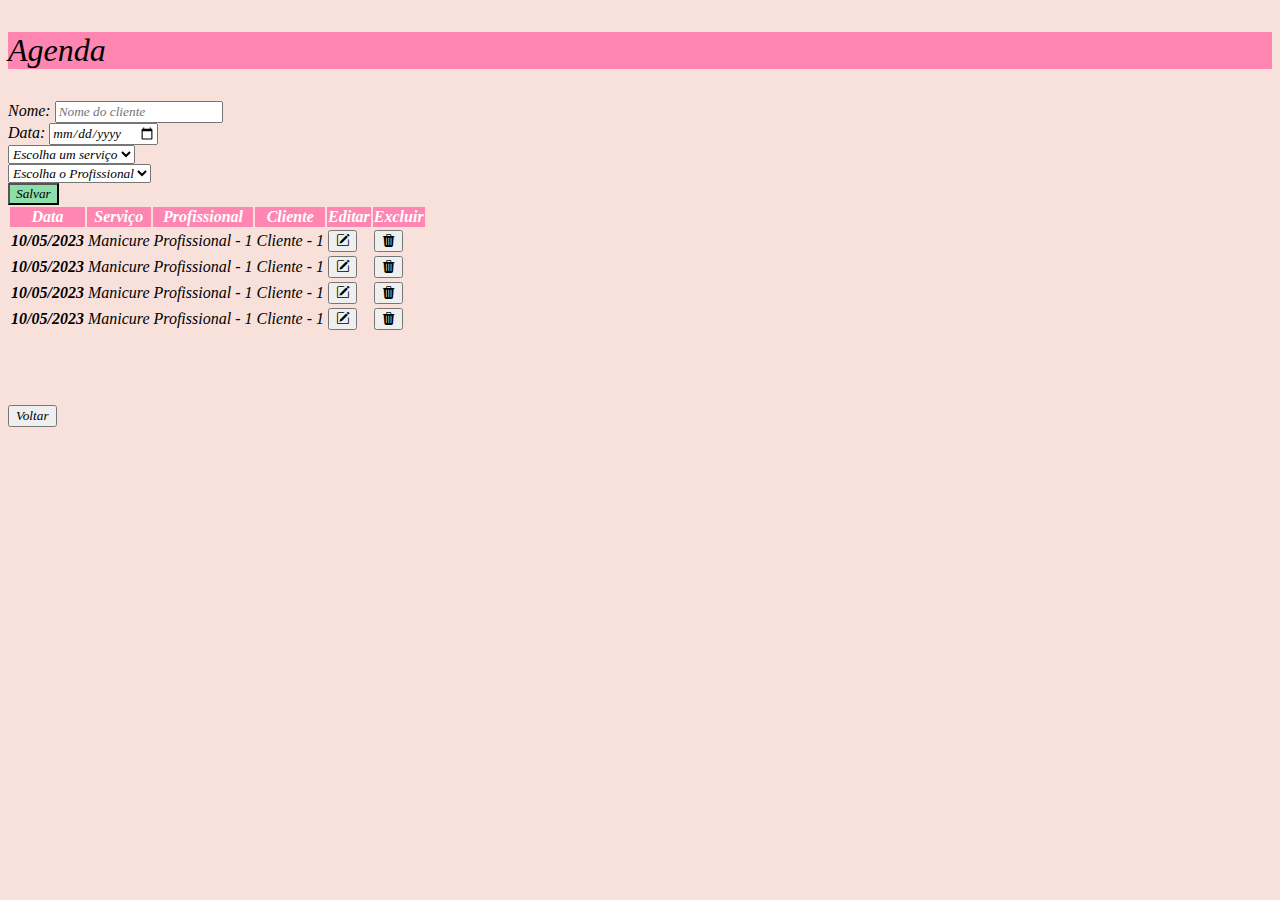
<file: agenda/index.html>
<!DOCTYPE html>
<html lang="en">
<head>
    <meta charset="UTF-8">
    <meta http-equiv="X-UA-Compatible" content="IE=edge">
    <meta name="viewport" content="width=device-width, initial-scale=1.0">
    <link href="https://cdn.jsdelivr.net/npm/bootstrap@5.3.0-alpha3/dist/css/bootstrap.min.css" rel="stylesheet" integrity="sha384-KK94CHFLLe+nY2dmCWGMq91rCGa5gtU4mk92HdvYe+M/SXH301p5ILy+dN9+nJOZ" crossorigin="anonymous">
    <link rel="stylesheet" href="https://cdn.jsdelivr.net/npm/bootstrap-icons@1.10.5/font/bootstrap-icons.css">
    <link rel="stylesheet" href="css/style.css">
    <title>T3 Agendamentos-Agenda</title>
</head>
<body>
    <div class="container-fluid d-flex justify-content-center header">
        <p class="text-white p-header">Agenda</p>
    </div>

    <div class="container-lg  text-center mt-5">
        <div class="row">
            <div class="col">
                <div class="input-group flex-nowrap">
                    <span class="input-group-text" id="addon-wrapping">Nome:</span>
                    <input type="text" class="form-control" placeholder="Nome do cliente" aria-label="Username" aria-describedby="addon-wrapping" id="nome-cliente">
                </div>
            </div>
        <div class="col-6">
            <div class="input-group flex-nowrap">
                <span class="input-group-text" id="addon-wrapping">Data:</span>
                <input type="date" class="form-control" aria-label="Date" aria-describedby="addon-wrapping" id="data-agenda">
            </div>
        </div>
    </div>

  <div class="row">
    <div class="col m-4">
        <select class="form-select" aria-label="Default select example" id="servicos">
            <option selected>Escolha um serviço</option>
            <option value="1">manicure</option>
            <option value="2">pedicure</option>
            <option value="3">cilios</option>
          </select>
    </div>
    <div class="col-5 mt-4">
        <select class="form-select" aria-label="Default select example" id="profissionais">
            <option selected>Escolha o Profissional</option>
            <option value="1">Profissional - 1</option>
            <option value="2">Profissional - 2</option>
            <option value="3">Profissional - 3</option>
          </select>
    </div>
    </div>
    </div>
    <div class="container-md mt-3">
        <button type="button" class="btn btn-outline-success"  id="agenda-button">Salvar</button>
    </div>

  <div class="container-md mt-5 p-3 table-wrapper-scroll-y my-custom-scrollbar div-tabela bg-white ">
    <table class="table" id="table-agenda">
        <thead>
            <tr>
                <th scope="col">Data</th>
                <th scope="col">Serviço</th>
                <th scope="col">Profissional</th>
                <th scope="col">Cliente</th>
                <th scope="col">Editar</th>
                <th scope="col">Excluir</th>
            </tr>
          </thead>
          <tbody>
            <tr>
              <th scope="row">10/05/2023</th>
                <td>Manicure</td>
                <td>Profissional - 1</td>
                <td>Cliente - 1</td>
                <td><button class="btn btn-warning"><i class="bi bi-pencil-square"></i></button></td>
                <td><button class="btn bg-danger"><i class="bi bi-trash3-fill"></i></button></td>
            </tr>
            <tr>
                <th scope="row">10/05/2023</th>
                <td>Manicure</td>
                <td>Profissional - 1</td>
                <td>Cliente - 1</td>
                <td><button class="btn btn-warning"><i class="bi bi-pencil-square"></i></button></td>
                <td><button class="btn bg-danger"><i class="bi bi-trash3-fill"></i></button></td>
            </tr>
            <tr>
                <th scope="row">10/05/2023</th>
                <td>Manicure</td>
                <td>Profissional - 1</td>
                <td>Cliente - 1</td>
                <td><button class="btn btn-warning"><i class="bi bi-pencil-square"></i></button></td>
                <td><button class="btn bg-danger"><i class="bi bi-trash3-fill"></i></button></td>
            </tr><tr>
                <th scope="row">10/05/2023</th>
                <td>Manicure</td>
                <td>Profissional - 1</td>
                <td>Cliente - 1</td>
                <td><button class="btn btn-warning"><i class="bi bi-pencil-square"></i></button></td>
                <td><button class="btn bg-danger"><i class="bi bi-trash3-fill"></i></button></td>
            </tr>
   
          </tbody>
    </table>
</div>
<div class="container-md mt-5">
    <a href="../home/index.html"><button type="button" class="btn btn-secondary">Voltar</button></a>
</div>


</body>
</html>
</file>
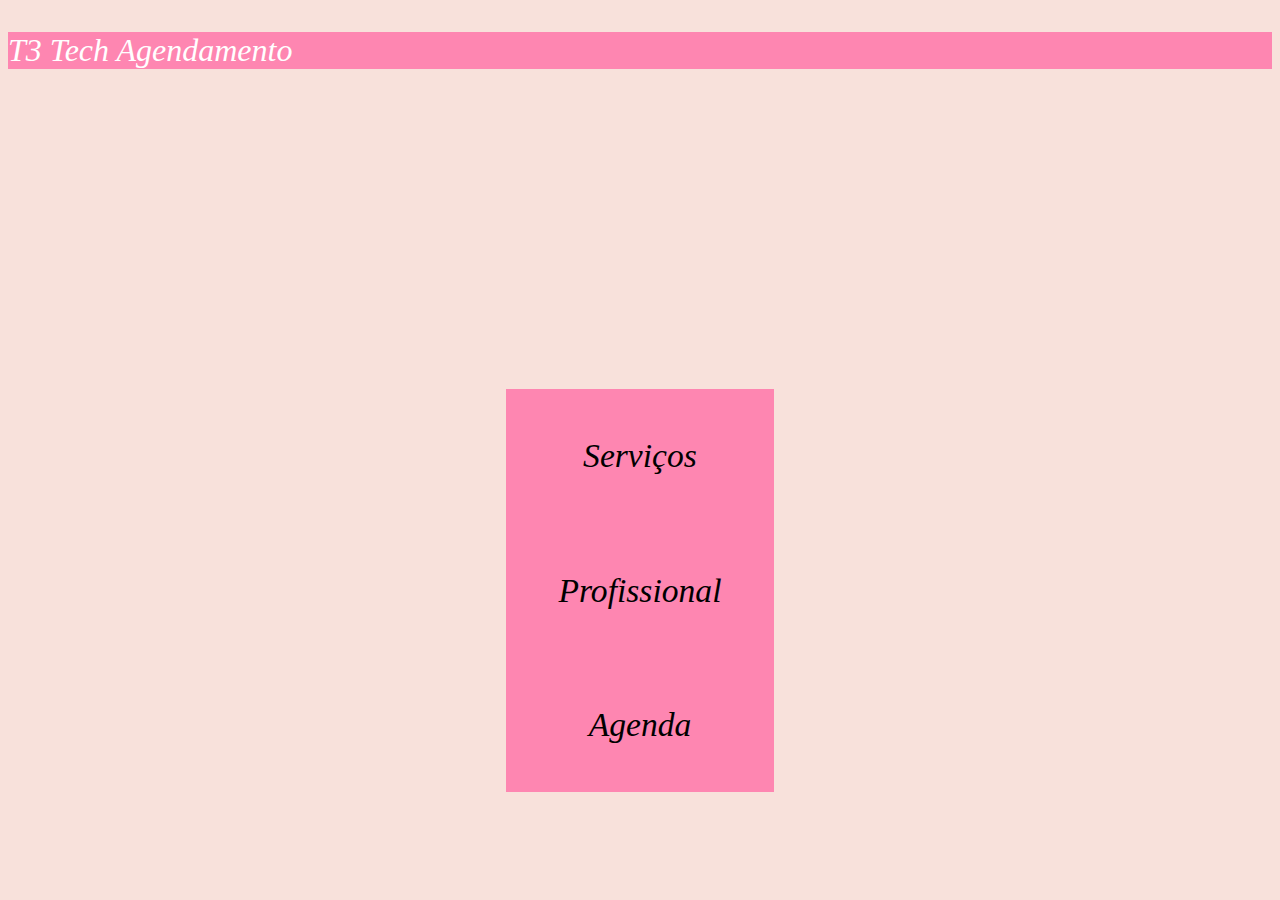
<file: home/index.html>
<!DOCTYPE html>
<html lang="en">
<head>
    <meta charset="UTF-8">
    <meta http-equiv="X-UA-Compatible" content="IE=edge">
    <meta name="viewport" content="width=device-width, initial-scale=1.0">
    <link href="https://cdn.jsdelivr.net/npm/bootstrap@5.3.0-alpha3/dist/css/bootstrap.min.css" rel="stylesheet" integrity="sha384-KK94CHFLLe+nY2dmCWGMq91rCGa5gtU4mk92HdvYe+M/SXH301p5ILy+dN9+nJOZ" crossorigin="anonymous">
    <link rel="stylesheet" href="css/style.css">
    <title>T3 Agendamentos</title>
</head>
<body>
    <nav class="navbar ">
        <div class="container justify-content-center">
          <p class="navbar-brand">T3 Tech Agendamento</p>
        </div>
    </nav>

    <center>
        <div class="row">
            <div class="col">
                <div class="">
                    <a href="../servicos/index.html">
                        <button class="btn btn-primary">Serviços</button>
                    </a>
                </div>
            </div>
            <div class="col">
                <div class="">
                    <a href="../profissional/index.html">
                        <button class="btn btn-primary">Profissional</button>
                    </a>
                </div>
            </div>
            <div class="col">
                <div class="">
                    <a href="../agenda/index.html">
                        <button class="btn btn-primary">Agenda</button>
                    </a>
                </div>
            </div>
        </div>
    </center>
     
</body>
</html>
</file>
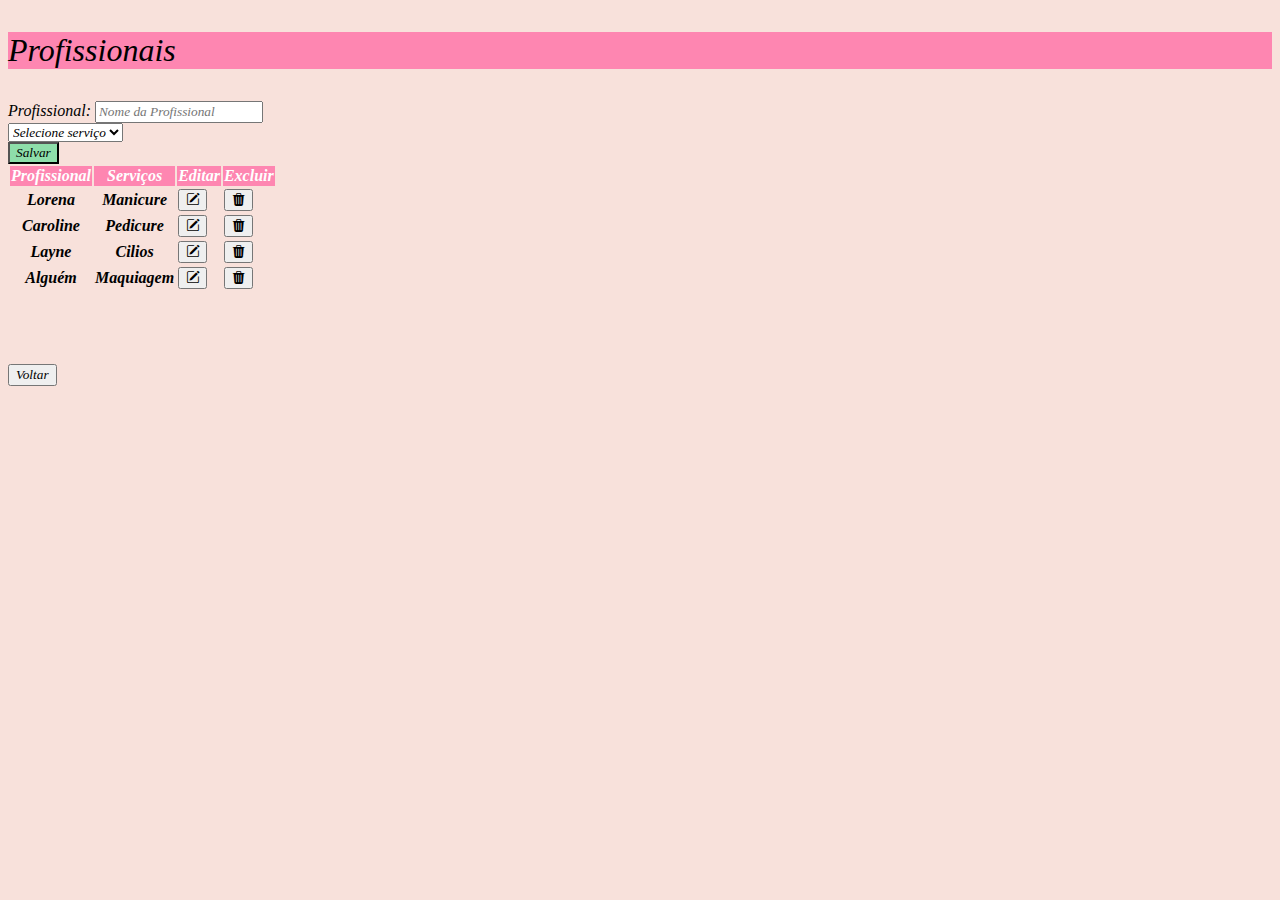
<file: profissional/index.html>
<!DOCTYPE html>
<html lang="en">
<head>
    <meta charset="UTF-8">
    <meta http-equiv="X-UA-Compatible" content="IE=edge">
    <meta name="viewport" content="width=device-width, initial-scale=1.0">
    <link href="https://cdn.jsdelivr.net/npm/bootstrap@5.3.0-alpha3/dist/css/bootstrap.min.css" rel="stylesheet" integrity="sha384-KK94CHFLLe+nY2dmCWGMq91rCGa5gtU4mk92HdvYe+M/SXH301p5ILy+dN9+nJOZ" crossorigin="anonymous">
    <link rel="stylesheet" href="https://cdn.jsdelivr.net/npm/bootstrap-icons@1.10.5/font/bootstrap-icons.css">
    <link rel="stylesheet" href="./css/style.css">
    <title>T3 Agendamentos-Profissionais</title>
</head>
<body>
    <div class="container-fluid d-flex justify-content-center header">
        <p class="text-white p-header">Profissionais</p>
    </div>

    <div class="container text-center">
        <div class="row row-cols-2">
            <div class="col">
                <div class="input-group flex-nowrap mt-5 container-lg">
                    <span class="input-group-text" id="profissional">Profissional:</span>
                    <input type="text" class="form-control" placeholder="Nome da Profissional" aria-label="Username" aria-describedby="addon-wrapping" id="profissional">
                </div>
            </div>
            <div class="col">
                <div class="input-group flex-nowrap mt-5 container-lg">
                    <select class="form-select" id="select-servico">
                        <option selected>Selecione serviço</option>
                        <option value="1">Manicure</option>
                        <option value="2">Pedicure</option>
                        <option value="3">Maquiagem</option>
                    </select>
                </div>
            </div>
        </div>
    </div>

    <div class="container-md mt-3 ps-4">
        <button type="button" class="btn btn-outline-success"  id="profissional-button">Salvar</button>
    </div>
    
    <div class="container-md mt-5 p-3 table-wrapper-scroll-y my-custom-scrollbar div-tabela bg-white ">
        <table class="table" id="table-profissional">
            <thead>
                <tr>
                    <th scope="col">Profissional</th>
                    <th scope="col">Serviços</th>
                    <th scope="col">Editar</th>
                    <th scope="col">Excluir</th>
                </tr>
            </thead>
            <tbody>
                <tr>
                    <th scope="row">Lorena</th>
                    <th scope="row">Manicure</th>
                    <td><button class="btn btn-warning"><i class="bi bi-pencil-square"></i></button></td>
                    <td><button class="btn bg-danger"><i class="bi bi-trash3-fill"></i></button></td>
                </tr>
                <tr>
                    <th scope="row">Caroline</th>
                    <th scope="row">Pedicure</th>
                    <td><button class="btn btn-warning"><i class="bi bi-pencil-square"></i></button></td>
                    <td><button class="btn bg-danger"><i class="bi bi-trash3-fill"></i></button></td>
                </tr>
                <tr>
                    <th scope="row">Layne</th>
                    <th scope="row">Cilios</th>
                    <td><button class="btn btn-warning"><i class="bi bi-pencil-square"></i></button></td>
                    <td><button class="btn bg-danger"><i class="bi bi-trash3-fill"></i></button></td>
                </tr>
                <tr>
                    <th scope="row">Alguém</th>
                    <th scope="row">Maquiagem</th>
                    <td><button class="btn btn-warning"><i class="bi bi-pencil-square"></i></button></td>
                    <td><button class="btn bg-danger"><i class="bi bi-trash3-fill"></i></button></td>
                </tr>
            </tbody>
        </table>
    </div>
    
    <div class="container-md mt-5 ps-4">
        <a href="../home/index.html"><button type="button" class="btn btn-secondary">Voltar</button></a>
    </div>   
    
    
</body>
</html>
</file>
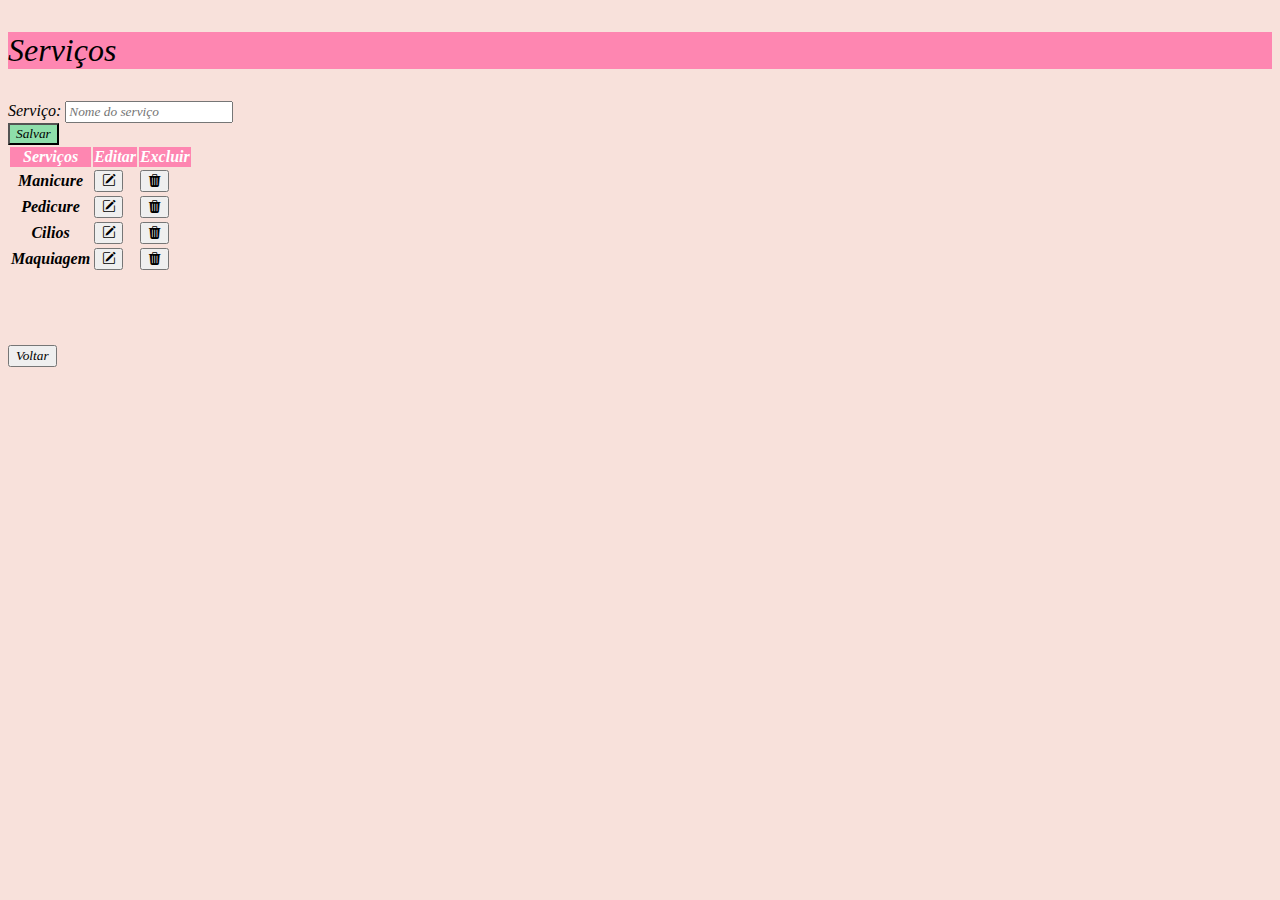
<file: servicos/index.html>
<!DOCTYPE html>
<html lang="en">
<head>
    <meta charset="UTF-8">
    <meta http-equiv="X-UA-Compatible" content="IE=edge">
    <meta name="viewport" content="width=device-width, initial-scale=1.0">
    <link href="https://cdn.jsdelivr.net/npm/bootstrap@5.3.0-alpha3/dist/css/bootstrap.min.css" rel="stylesheet" integrity="sha384-KK94CHFLLe+nY2dmCWGMq91rCGa5gtU4mk92HdvYe+M/SXH301p5ILy+dN9+nJOZ" crossorigin="anonymous">
    <link rel="stylesheet" href="https://cdn.jsdelivr.net/npm/bootstrap-icons@1.10.5/font/bootstrap-icons.css">
    <link rel="stylesheet" href="./css/style.css">
    <title>T3 Agendamentos-Servicos</title>
</head>
<body>
    <div class="container-fluid d-flex justify-content-center header">
        <p class="text-white p-header">Serviços</p>
    </div>
    <div class="input-group flex-nowrap mt-5 container-lg">
        <span class="input-group-text" id="servico">Serviço:</span>
        <input type="text" class="form-control input-servico " placeholder="Nome do serviço" aria-label="Username" aria-describedby="addon-wrapping" id="servico">
      </div>
    <div class="container-md mt-3">
        <button type="button" class="btn btn-outline-success"  id="servico-button">Salvar</button>
    </div>

    <div class="container-md mt-5 p-3 table-wrapper-scroll-y my-custom-scrollbar div-tabela bg-white ">
        <table class="table" id="table-servico">
            <thead>
                <tr>
                    <th scope="col">Serviços</th>
                    <th scope="col">Editar</th>
                    <th scope="col">Excluir</th>
                </tr>
              </thead>
              <tbody>
                <tr>
                  <th scope="row">Manicure</th>
                    <td><button class="btn btn-warning"><i class="bi bi-pencil-square"></i></button></td>
                    <td><button class="btn bg-danger"><i class="bi bi-trash3-fill"></i></button></td>
                </tr>
                <tr>
                    <th scope="row">Pedicure</th>
                    <td><button class="btn btn-warning"><i class="bi bi-pencil-square"></i></button></td>
                    <td><button class="btn bg-danger"><i class="bi bi-trash3-fill"></i></button></td>
                </tr>
                <tr>
                    <th scope="row">Cilios</th>
                    <td><button class="btn btn-warning"><i class="bi bi-pencil-square"></i></button></td>
                    <td><button class="btn bg-danger"><i class="bi bi-trash3-fill"></i></button></td>
                </tr><tr>
                    <th scope="row">Maquiagem</th>
                    <td><button class="btn btn-warning"><i class="bi bi-pencil-square"></i></button></td>
                    <td><button class="btn bg-danger"><i class="bi bi-trash3-fill"></i></button></td>
                </tr>
       
              </tbody>
        </table>
    </div>
    <div class="container-md mt-5">
        <a href="../home/index.html"><button type="button" class="btn btn-secondary">Voltar</button></a>
    </div>
    
    
    
</body>
</html>
</file>
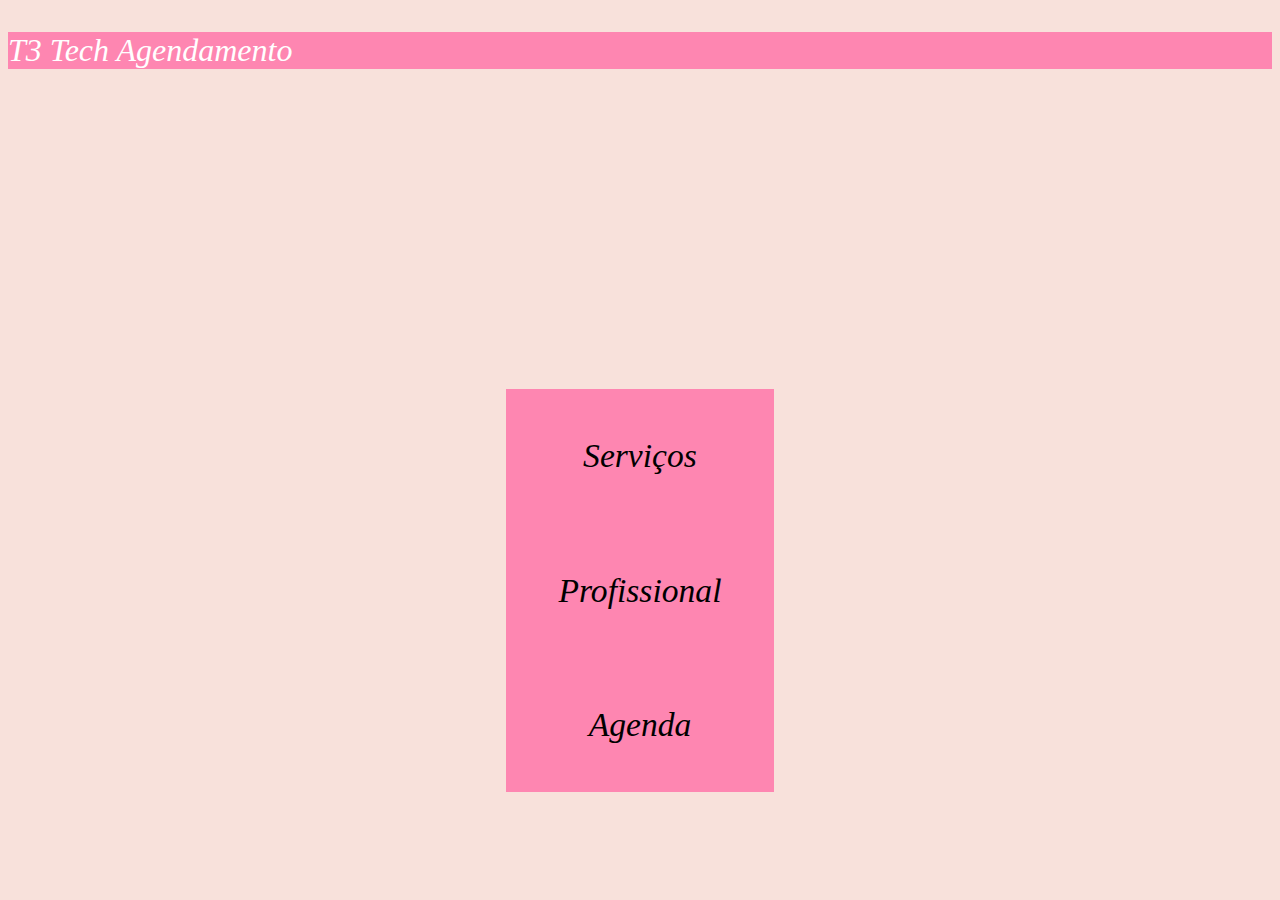
<file: src/index.html>
<!DOCTYPE html>
<html lang="en">
<head>
    <meta charset="UTF-8">
    <meta http-equiv="X-UA-Compatible" content="IE=edge">
    <meta name="viewport" content="width=device-width, initial-scale=1.0">
    <link href="https://cdn.jsdelivr.net/npm/bootstrap@5.3.0-alpha3/dist/css/bootstrap.min.css" rel="stylesheet" integrity="sha384-KK94CHFLLe+nY2dmCWGMq91rCGa5gtU4mk92HdvYe+M/SXH301p5ILy+dN9+nJOZ" crossorigin="anonymous">
    <link rel="stylesheet" href="style.css">
    <title>T3 Agendamentos</title>
</head>
<body>
    <nav class="navbar ">
        <div class="container justify-content-center">
          <p class="navbar-brand">T3 Tech Agendamento</p>
        </div>
    </nav>

    <center>
        <div class="row">
            <div class="col">
                <div class="">
                    <a href="./servicos/index.html">
                        <button class="btn btn-primary">Serviços</button>
                    </a>
                </div>
            </div>
            <div class="col">
                <div class="">
                    <a href="./profissional/index.html">
                        <button class="btn btn-primary">Profissional</button>
                    </a>
                </div>
            </div>
            <div class="col">
                <div class="">
                    <a href="./agenda/index.html">
                        <button class="btn btn-primary">Agenda</button>
                    </a>
                </div>
            </div>
        </div>
    </center>
     
</body>
</html>
</file>
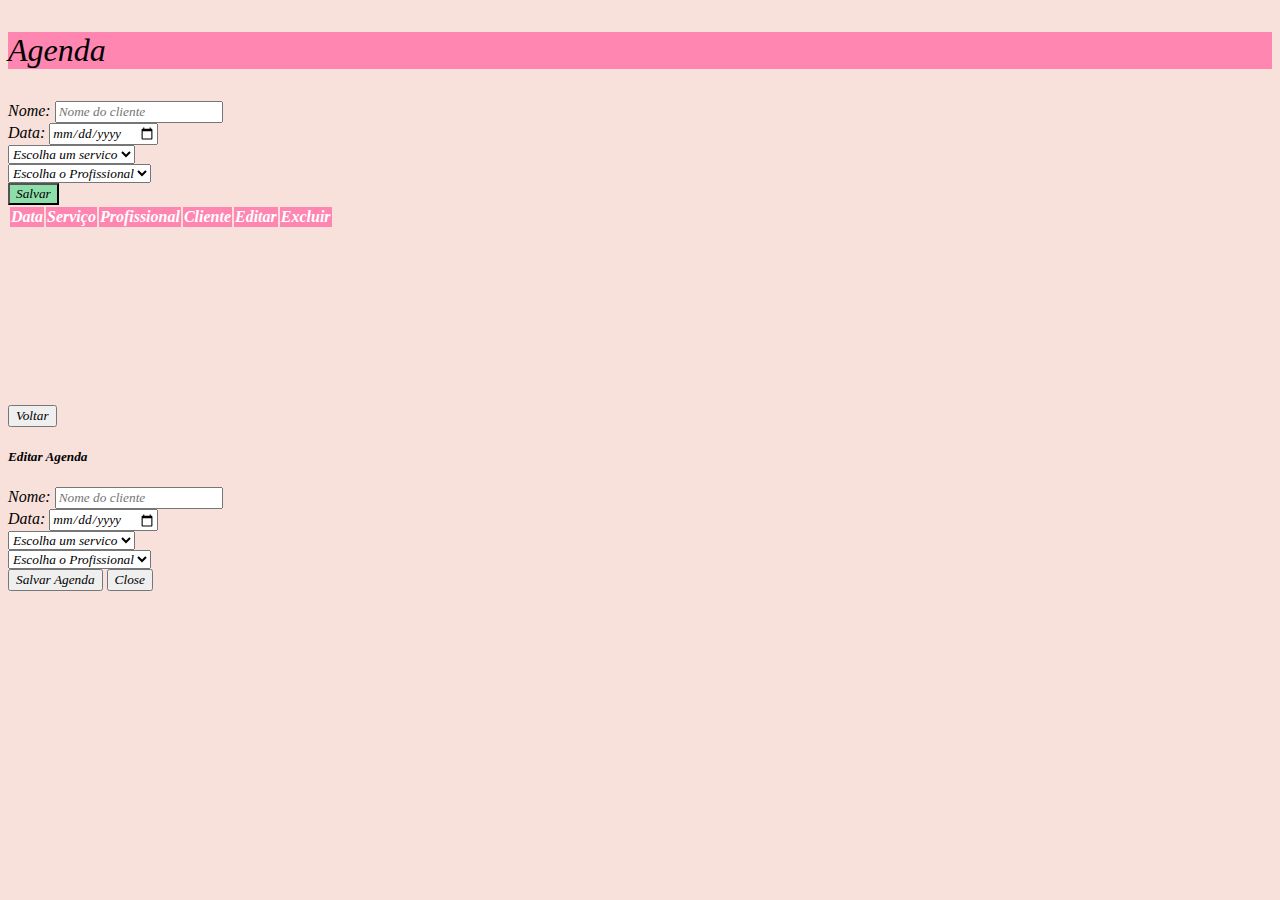
<file: src/agenda/index.html>
<!DOCTYPE html>
<html lang="en">
<head>
    <meta charset="UTF-8">
    <meta http-equiv="X-UA-Compatible" content="IE=edge">
    <meta name="viewport" content="width=device-width, initial-scale=1.0">
    <link href="https://cdn.jsdelivr.net/npm/bootstrap@5.3.0-alpha3/dist/css/bootstrap.min.css" rel="stylesheet" integrity="sha384-KK94CHFLLe+nY2dmCWGMq91rCGa5gtU4mk92HdvYe+M/SXH301p5ILy+dN9+nJOZ" crossorigin="anonymous">
    <script src="https://cdn.jsdelivr.net/npm/@popperjs/core@2.11.8/dist/umd/popper.min.js" integrity="sha384-I7E8VVD/ismYTF4hNIPjVp/Zjvgyol6VFvRkX/vR+Vc4jQkC+hVqc2pM8ODewa9r" crossorigin="anonymous"></script>
    <script src="https://cdn.jsdelivr.net/npm/bootstrap@5.3.0/dist/js/bootstrap.min.js" integrity="sha384-fbbOQedDUMZZ5KreZpsbe1LCZPVmfTnH7ois6mU1QK+m14rQ1l2bGBq41eYeM/fS" crossorigin="anonymous"></script>
    <script src="https://cdnjs.cloudflare.com/ajax/libs/bootstrap/5.3.0/js/bootstrap.bundle.min.js"></script>
    <link rel="stylesheet" href="https://cdn.jsdelivr.net/npm/bootstrap-icons@1.10.5/font/bootstrap-icons.css">
    <link rel="stylesheet" href="css/style.css">
<body>
    <div class="container-fluid d-flex justify-content-center header">
        <p class="text-white p-header">Agenda</p>
    </div>

    <div class="container-lg  text-center mt-5">
        <div class="row">
            <div class="col">
                <div class="input-group flex-nowrap">
                    <span class="input-group-text" id="addon-wrapping">Nome:</span>
                    <input type="text" class="form-control" placeholder="Nome do cliente" aria-label="Username" aria-describedby="addon-wrapping" id="nome-cliente">
                </div>
            </div>
            <div class="col-6">
                <div class="input-group flex-nowrap">
                    <span class="input-group-text" id="addon-wrapping">Data:</span>
                    <input type="date" class="form-control" aria-label="Date" aria-describedby="addon-wrapping" id="data-agenda">
                </div>
            </div>
        </div>

        <div class="row">
            <div class="col m-4">
                <select class="form-select" aria-label="Default select example" id="servicos">
                    <option selected>Escolha um servico</option>
                </select>
            </div>
            <div class="col-5 mt-4">
                <select class="form-select" aria-label="Default select example" id="profissionais">
                    <option selected>Escolha o Profissional</option>
                </select>
            </div>
        </div>
    </div>

    <div class="container-md mt-3">
        <button type="button" class="btn btn-outline-success"  id="agenda-button">Salvar</button>
    </div>

    <div class="container-md mt-5 p-3 table-wrapper-scroll-y my-custom-scrollbar div-tabela bg-white ">
        <table class="table" id="table-agenda">
            <thead>
                <tr>
                    <th scope="col">Data</th>
                    <th scope="col">Serviço</th>
                    <th scope="col">Profissional</th>
                    <th scope="col">Cliente</th>
                    <th scope="col">Editar</th>
                    <th scope="col">Excluir</th>
                </tr>
            </thead>
            <tbody>
                <!-- <tr>
                    <th scope="row">10/05/2023</th>
                        <td>Manicure</td>
                        <td>Profissional - 1</td>
                        <td>Cliente - 1</td>
                        <td><button class="btn btn-warning"><i class="bi bi-pencil-square"></i></button></td>
                        <td><button class="btn bg-danger"><i class="bi bi-trash3-fill"></i></button></td>
                </tr> -->
            </tbody>
        </table>
    </div>

    <div class="container-md mt-5">
        <a href="../index.html"><button type="button" class="btn btn-secondary">Voltar</button></a>
    </div>

    <div class="modal" tabindex="-1" role="dialog" id="modalEdit">
        <div class="modal-dialog" role="document">
          <div class="modal-content">
            <div class="modal-header">
              <h5 class="modal-title">Editar Agenda</h5>
              </button>
            </div>
            <div class="modal-body">
                <div class="row">
                    <div class="col">
                        <div class="input-group flex-nowrap">
                            <span class="input-group-text" id="addon-wrapping">Nome:</span>
                            <input type="text" class="form-control" placeholder="Nome do cliente" aria-label="Username" aria-describedby="addon-wrapping" id="nome-cliente-modal">
                        </div>
                    </div>
                    <div class="col-6">
                        <div class="input-group flex-nowrap">
                            <span class="input-group-text" id="addon-wrapping">Data:</span>
                            <input type="date" class="form-control" aria-label="Date" aria-describedby="addon-wrapping" id="data-agenda-modal">
                        </div>
                    </div>
                </div>
        
                <div class="row">
                    <div class="col m-4">
                        <select class="form-select" aria-label="Default select example" id="servico-modal">
                            <option selected>Escolha um servico</option>
                        </select>
                    </div>
                    <div class="col-5 mt-4">
                        <select class="form-select" aria-label="Default select example" id="profissional-modal">
                            <option selected>Escolha o Profissional</option>
                        </select>
                    </div>
                </div>
            </div>

            <div class="modal-footer">
              <button type="button" class="btn btn-primary" id="saveEdit">Salvar Agenda </button>
              <button type="button" class="btn btn-secondary" data-dismiss="modal" id="closeModal">Close</button>
            </div>
          </div>
        </div>
      </div>

    <script src="./js/main.js"></script>

</body>
</html>
</file>
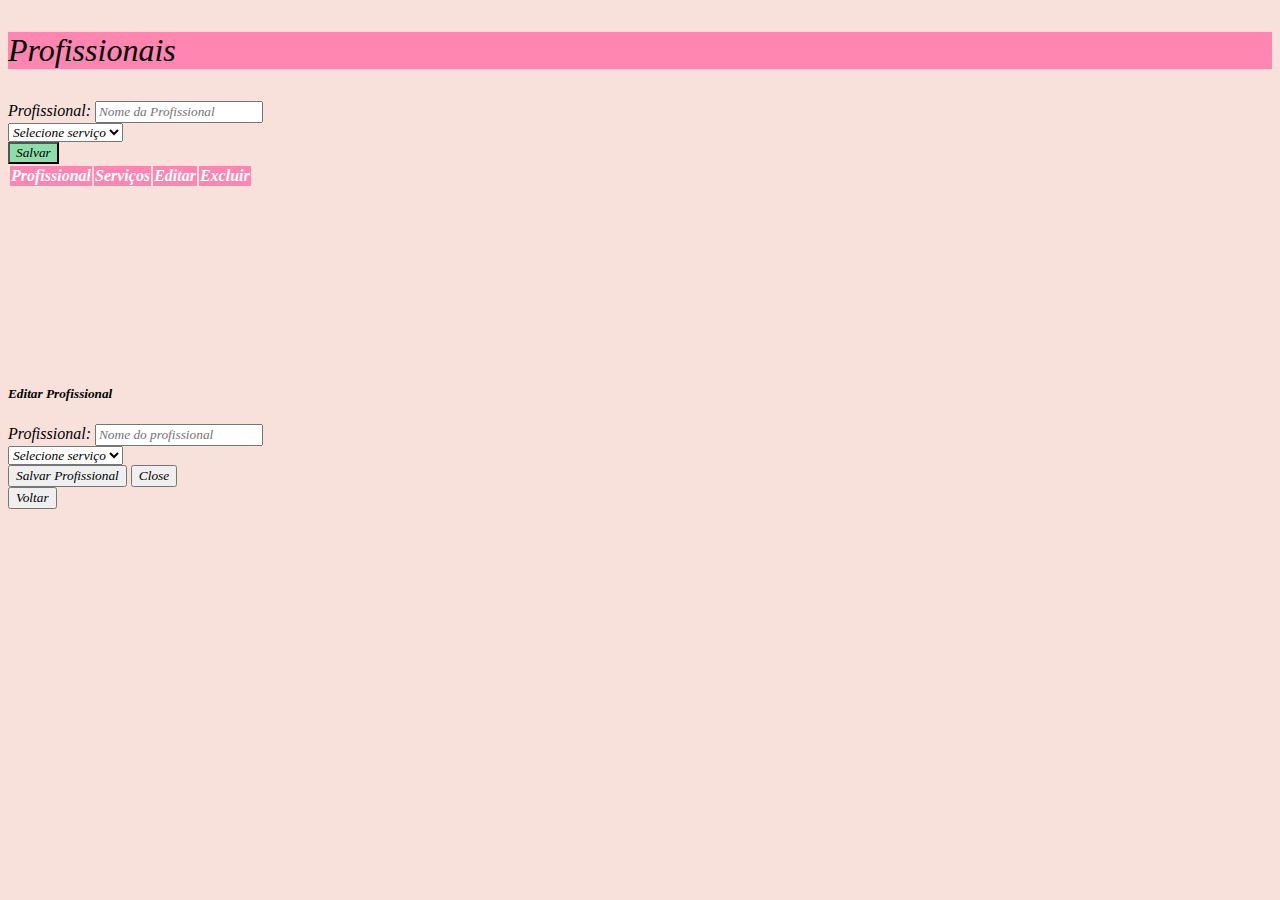
<file: src/profissional/index.html>
<!DOCTYPE html>
<html lang="en">
<head>
    <meta charset="UTF-8">
    <meta http-equiv="X-UA-Compatible" content="IE=edge">
    <meta name="viewport" content="width=device-width, initial-scale=1.0">
    <link href="https://cdn.jsdelivr.net/npm/bootstrap@5.3.0-alpha3/dist/css/bootstrap.min.css" rel="stylesheet" integrity="sha384-KK94CHFLLe+nY2dmCWGMq91rCGa5gtU4mk92HdvYe+M/SXH301p5ILy+dN9+nJOZ" crossorigin="anonymous">
    <script src="https://cdn.jsdelivr.net/npm/@popperjs/core@2.11.8/dist/umd/popper.min.js" integrity="sha384-I7E8VVD/ismYTF4hNIPjVp/Zjvgyol6VFvRkX/vR+Vc4jQkC+hVqc2pM8ODewa9r" crossorigin="anonymous"></script>
    <script src="https://cdn.jsdelivr.net/npm/bootstrap@5.3.0/dist/js/bootstrap.min.js" integrity="sha384-fbbOQedDUMZZ5KreZpsbe1LCZPVmfTnH7ois6mU1QK+m14rQ1l2bGBq41eYeM/fS" crossorigin="anonymous"></script>
    <script src="https://cdnjs.cloudflare.com/ajax/libs/bootstrap/5.3.0/js/bootstrap.bundle.min.js"></script>
    
    <link rel="stylesheet" href="https://cdn.jsdelivr.net/npm/bootstrap-icons@1.10.5/font/bootstrap-icons.css">
    <link rel="stylesheet" href="./css/style.css">
    <title>T3 Agendamentos-Profissionais</title>
</head>
<body>
    <div class="container-fluid d-flex justify-content-center header">
        <p class="text-white p-header">Profissionais</p>
    </div>
    
    <div class="container text-center">
        <div class="row row-cols-2">
            <div class="col">
                <div class="input-group flex-nowrap mt-5 container-lg">
                    <span class="input-group-text">Profissional:</span>
                    <input type="text" class="form-control" placeholder="Nome da Profissional" aria-label="Username" aria-describedby="addon-wrapping" id="profissional">
                </div>
            </div>
            <div class="col">
                <div class="input-group flex-nowrap mt-5 container-lg">
                    <select class="form-select" id="select-servico">
                        <option selected>Selecione serviço</option>
                    </select>
                </div>
            </div>
        </div>
    </div>
  
    <div class="container-md mt-3 ps-4">
        <button type="button" class="btn btn-outline-success"  id="profissional-button">Salvar</button>
    </div>
    
    <div class="container-md mt-5 p-3 table-wrapper-scroll-y my-custom-scrollbar div-tabela bg-white ">
        <table class="table" id="table-profissional">
            <thead>
                <tr>
                    <th scope="col">Profissional</th>
                    <th scope="col">Serviços</th>
                    <th scope="col">Editar</th>
                    <th scope="col">Excluir</th>
                </tr>
            </thead>
            <tbody>
                
            </tbody>
        </table>
    </div>
    
    <div class="modal" tabindex="-1" role="dialog" id="modalEdit">
        <div class="modal-dialog" role="document">
          <div class="modal-content">
            <div class="modal-header">
              <h5 class="modal-title">Editar Profissional</h5>
              </button>
            </div>
            <div class="modal-body">
                <div class="input-group flex-nowrap container-lg">
                    <span class="input-group-text">Profissional:</span>
                    <input type="text" class="form-control input-profissional " placeholder="Nome do profissional" aria-label="Username" aria-describedby="addon-wrapping" id="profissionalEdit">
                </div>
                <div class="col">
                    <div class="input-group flex-nowrap mt-5 container-lg">
                        <select class="form-select" id="select-servico-edit">
                            <option selected>Selecione serviço</option>
                        </select>
                    </div>
                </div>
            </div>
            <div class="modal-footer">
              <button type="button" class="btn btn-primary" id="saveEdit">Salvar Profissional </button>
              <button type="button" class="btn btn-secondary" data-dismiss="modal" id="closeModal">Close</button>
            </div>
          </div>
        </div>
      </div>

    <div class="container-md mt-5 ps-4">
        <a href="../index.html"><button type="button" class="btn btn-secondary">Voltar</button></a>
    </div>   
    
    <script src="js/script.js"></script>
</body>
</html>
</file>
<file: agenda/css/style.css>
* {
    font-family: "Inter";
    font-style: italic;
}
.header {
    background-color: #fe86b1;
}
body {
    background-color: #f8e1db;
}
.p-header {
    font-size: 2em;
}
#agenda-button {
    background-color: #8edeaa;
}

thead {
    background-color: #fe86b1;
    color: #fff;
    border-radius: 20px;
}

.my-custom-scrollbar {
    position: relative;
    height: 200px;
    overflow: auto;
}
.table-wrapper-scroll-y {
    display: block;
}
</file>
<file: home/css/style.css>
*{
  font-family: 'Inter';
  font-style: italic;
}

body{
  background-color: #F8E1DB;
}

.navbar{
  background-color: #FE86B1;
}

.navbar-brand{
  color: #ffffff;
  font-size: 2em;
}

.navbar-brand:hover{
  color: #FED3E0;
}

.btn{
  background-color: #FE86B1;
}

.row{
  margin-top: 20em;
}

.btn{
  height: 4em;
  width: 8em;
  font-size: 2.1em;
  border: none;
}

.btn:hover{
  background-color: #FED3E0;
}
</file>
<file: profissional/css/style.css>
* {
    font-family: "Inter";
    font-style: italic;
}
body {
    background-color: #f8e1db;
}

.header {
    background-color: #fe86b1;
}
.p-header {
    font-size: 2em;
}
#profissional-button {
    background-color: #8edeaa;
}

thead {
    background-color: #fe86b1;
    color: #fff;
    border-radius: 20px;
}

.my-custom-scrollbar {
    position: relative;
    height: 200px;
    overflow: auto;
}
.table-wrapper-scroll-y {
    display: block;
}
</file>
<file: servicos/css/style.css>
.header {
    background-color: #fe86b1;
}
body {
    background-color: #f8e1db;
}

#servico-button {
    background-color: #8edeaa;
}

thead {
    background-color: #fe86b1;
    color: #fff;
    border-radius: 20px;
}

.my-custom-scrollbar {
    position: relative;
    height: 200px;
    overflow: auto;
}
.table-wrapper-scroll-y {
    display: block;
}

* {
    font-family: "Inter";
    font-style: italic;
}

.p-header {
    font-size: 2em;
}
</file>
<file: src/style.css>
*{
  font-family: 'Inter';
  font-style: italic;
}

body{
  background-color: #F8E1DB;
}

.navbar{
  background-color: #FE86B1;
}

.navbar-brand{
  color: #ffffff;
  font-size: 2em;
}

.navbar-brand:hover{
  color: #FED3E0;
}

.btn{
  background-color: #FE86B1;
}

.row{
  margin-top: 20em;
}

.btn{
  height: 4em;
  width: 8em;
  font-size: 2.1em;
  border: none;
}

.btn:hover{
  background-color: #FED3E0;
}
</file>
<file: src/agenda/css/style.css>
* {
    font-family: "Inter";
    font-style: italic;
}
.header {
    background-color: #fe86b1;
}
body {
    background-color: #f8e1db;
}
.p-header {
    font-size: 2em;
}
#agenda-button {
    background-color: #8edeaa;
}

thead {
    background-color: #fe86b1;
    color: #fff;
    border-radius: 20px;
}

.my-custom-scrollbar {
    position: relative;
    height: 200px;
    overflow: auto;
}
.table-wrapper-scroll-y {
    display: block;
}
</file>
<file: src/profissional/css/style.css>
* {
    font-family: "Inter";
    font-style: italic;
}
body {
    background-color: #f8e1db;
}

.header {
    background-color: #fe86b1;
}
.p-header {
    font-size: 2em;
}
#profissional-button {
    background-color: #8edeaa;
}

thead {
    background-color: #fe86b1;
    color: #fff;
    border-radius: 20px;
}

.my-custom-scrollbar {
    position: relative;
    height: 200px;
    overflow: auto;
}
.table-wrapper-scroll-y {
    display: block;
}
</file>
